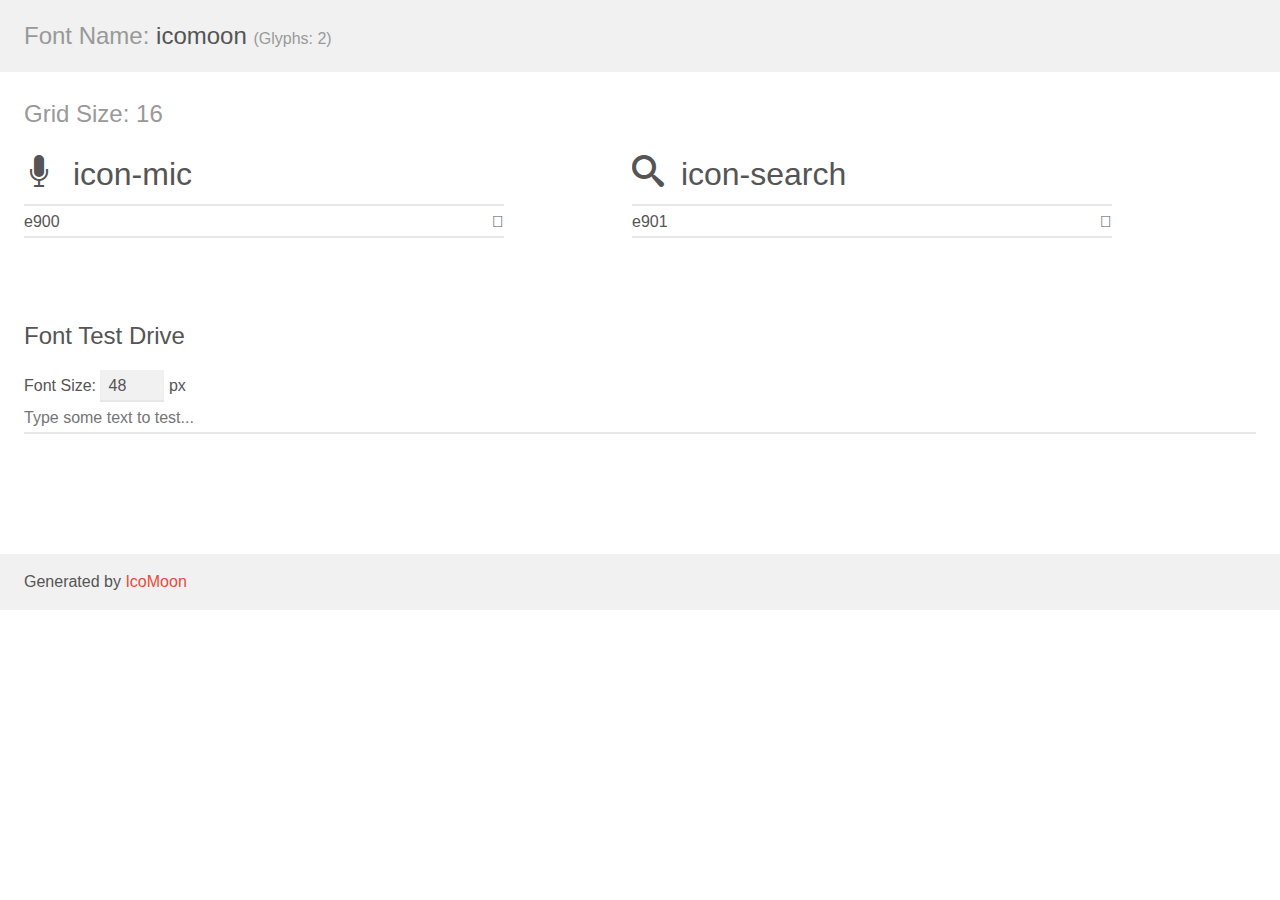
<file: Nueva carpeta/demo.html>
<!doctype html>
<html>
<head>
    <meta charset="utf-8">
    <title>IcoMoon Demo</title>
    <meta name="description" content="An Icon Font Generated By IcoMoon.io">
    <meta name="viewport" content="width=device-width, initial-scale=1">
    <link rel="stylesheet" href="demo-files/demo.css">
    <link rel="stylesheet" href="style.css"></head>
<body>
    <div class="bgc1 clearfix">
        <h1 class="mhmm mvm"><span class="fgc1">Font Name:</span> icomoon <small class="fgc1">(Glyphs:&nbsp;2)</small></h1>
    </div>
    <div class="clearfix mhl ptl">
        <h1 class="mvm mtn fgc1">Grid Size: 16</h1>
        <div class="glyph fs1">
            <div class="clearfix bshadow0 pbs">
                <span class="icon-mic"></span>
                <span class="mls"> icon-mic</span>
            </div>
            <fieldset class="fs0 size1of1 clearfix hidden-false">
                <input type="text" readonly value="e900" class="unit size1of2" />
                <input type="text" maxlength="1" readonly value="&#xe900;" class="unitRight size1of2 talign-right" />
            </fieldset>
            <div class="fs0 bshadow0 clearfix hidden-true">
                <span class="unit pvs fgc1">liga: </span>
                <input type="text" readonly value="" class="liga unitRight" />
            </div>
        </div>
        <div class="glyph fs1">
            <div class="clearfix bshadow0 pbs">
                <span class="icon-search"></span>
                <span class="mls"> icon-search</span>
            </div>
            <fieldset class="fs0 size1of1 clearfix hidden-false">
                <input type="text" readonly value="e901" class="unit size1of2" />
                <input type="text" maxlength="1" readonly value="&#xe901;" class="unitRight size1of2 talign-right" />
            </fieldset>
            <div class="fs0 bshadow0 clearfix hidden-true">
                <span class="unit pvs fgc1">liga: </span>
                <input type="text" readonly value="" class="liga unitRight" />
            </div>
        </div>
    </div>

    <!--[if gt IE 8]><!-->
    <div class="mhl clearfix mbl">
        <h1>Font Test Drive</h1>
        <label>
            Font Size: <input id="fontSize" type="number" class="textbox0 mbm"
            min="8" value="48" />
            px
        </label>
        <input id="testText" type="text" class="phl size1of1 mvl"
        placeholder="Type some text to test..." value=""/>
        <div id="testDrive" class="icon-" style="font-family: icomoon">&nbsp;
        </div>
    </div>
    <!--<![endif]-->
    <div class="bgc1 clearfix">
        <p class="mhl">Generated by <a href="https://icomoon.io/app">IcoMoon</a></p>
    </div>

    <script src="demo-files/demo.js"></script>
</body>
</html>
</file>
<file: Nueva carpeta/demo-files/demo.css>
body {
  padding: 0;
  margin: 0;
  font-family: sans-serif;
  font-size: 1em;
  line-height: 1.5;
  color: #555;
  background: #fff;
}
h1 {
  font-size: 1.5em;
  font-weight: normal;
}
small {
  font-size: .66666667em;
}
a {
  color: #e74c3c;
  text-decoration: none;
}
a:hover, a:focus {
  box-shadow: 0 1px #e74c3c;
}
.bshadow0, input {
  box-shadow: inset 0 -2px #e7e7e7;
}
input:hover {
  box-shadow: inset 0 -2px #ccc;
}
input, fieldset {
  font-family: sans-serif;
  font-size: 1em;
  margin: 0;
  padding: 0;
  border: 0;
}
input {
  color: inherit;
  line-height: 1.5;
  height: 1.5em;
  padding: .25em 0;
}
input:focus {
  outline: none;
  box-shadow: inset 0 -2px #449fdb;
}
.glyph {
  font-size: 16px;
  width: 15em;
  padding-bottom: 1em;
  margin-right: 4em;
  margin-bottom: 1em;
  float: left;
  overflow: hidden;
}
.liga {
  width: 80%;
  width: calc(100% - 2.5em);
}
.talign-right {
  text-align: right;
}
.talign-center {
  text-align: center;
}
.bgc1 {
  background: #f1f1f1;
}
.fgc1 {
  color: #999;
}
.fgc0 {
  color: #000;
}
p {
  margin-top: 1em;
  margin-bottom: 1em;
}
.mvm {
  margin-top: .75em;
  margin-bottom: .75em;
}
.mtn {
  margin-top: 0;
}
.mtl, .mal {
  margin-top: 1.5em;
}
.mbl, .mal {
  margin-bottom: 1.5em;
}
.mal, .mhl {
  margin-left: 1.5em;
  margin-right: 1.5em;
}
.mhmm {
  margin-left: 1em;
  margin-right: 1em;
}
.mls {
  margin-left: .25em;
}
.ptl {
  padding-top: 1.5em;
}
.pbs, .pvs {
  padding-bottom: .25em;
}
.pvs, .pts {
  padding-top: .25em;
}
.unit {
  float: left;
}
.unitRight {
  float: right;
}
.size1of2 {
  width: 50%;
}
.size1of1 {
  width: 100%;
}
.clearfix:before, .clearfix:after {
  content: " ";
  display: table;
}
.clearfix:after {
  clear: both;
}
.hidden-true {
  display: none;
}
.textbox0 {
  width: 3em;
  background: #f1f1f1;
  padding: .25em .5em;
  line-height: 1.5;
  height: 1.5em;
}
#testDrive {
  display: block;
  padding-top: 24px;
  line-height: 1.5;
}
.fs0 {
  font-size: 16px;
}
.fs1 {
  font-size: 32px;
}
</file>
<file: Nueva carpeta/style.css>
@font-face {
  font-family: 'icomoon';
  src:  url('fonts/icomoon.eot?da486a');
  src:  url('fonts/icomoon.eot?da486a#iefix') format('embedded-opentype'),
    url('fonts/icomoon.ttf?da486a') format('truetype'),
    url('fonts/icomoon.woff?da486a') format('woff'),
    url('fonts/icomoon.svg?da486a#icomoon') format('svg');
  font-weight: normal;
  font-style: normal;
  font-display: block;
}

[class^="icon-"], [class*=" icon-"] {
  /* use !important to prevent issues with browser extensions that change fonts */
  font-family: 'icomoon' !important;
  speak: never;
  font-style: normal;
  font-weight: normal;
  font-variant: normal;
  text-transform: none;
  line-height: 1;

  /* Better Font Rendering =========== */
  -webkit-font-smoothing: antialiased;
  -moz-osx-font-smoothing: grayscale;
}

.icon-mic:before {
  content: "\e900";
}
.icon-search:before {
  content: "\e901";
}
</file>
